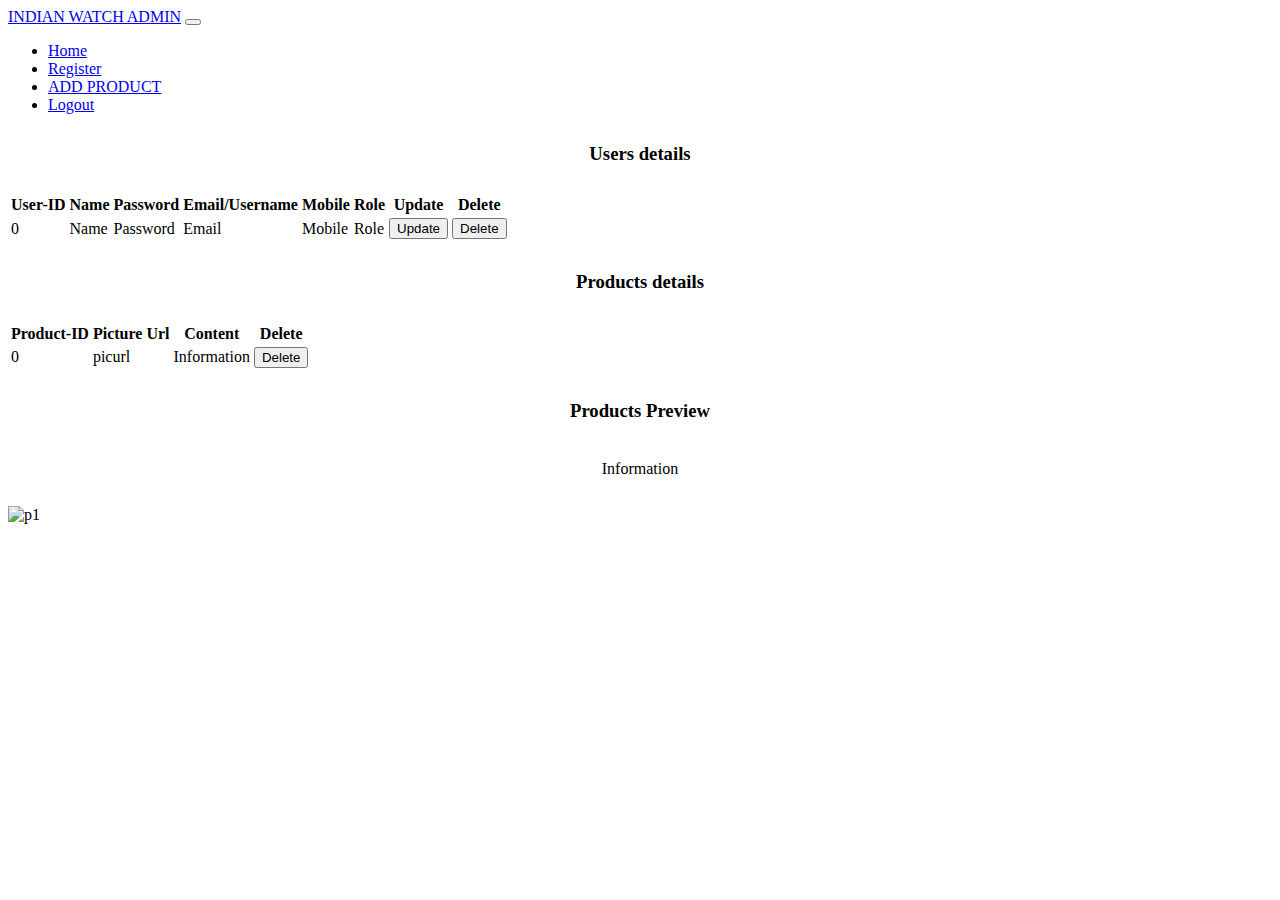
<file: ThymeleafProject/target/classes/templates/adminindex.html>
<!DOCTYPE html>
<html xmlns:th="http://www.thymeleaf.org">
<head>
<meta charset="ISO-8859-1">
<title>Admin Registration</title>
<link
	href="https://cdn.jsdelivr.net/npm/bootstrap@5.0.2/dist/css/bootstrap.min.css"
	rel="stylesheet"
	integrity="sha384-EVSTQN3/azprG1Anm3QDgpJLIm9Nao0Yz1ztcQTwFspd3yD65VohhpuuCOmLASjC"
	crossorigin="anonymous">

<style>
.center {
	display: flex;
	align-items: center;
	justify-content: center;
	padding: 10px;
}
</style>
</head>
<body>

	<nav class="navbar navbar-expand-lg navbar-dark bg-dark">
		<div class="container-fluid">
			<a class="navbar-brand" href="/adminindex">INDIAN WATCH ADMIN</a>
			<button class="navbar-toggler" type="button"
				data-bs-toggle="collapse" data-bs-target="#navbarSupportedContent"
				aria-controls="navbarSupportedContent" aria-expanded="false"
				aria-label="Toggle navigation">
				<span class="navbar-toggler-icon"></span>
			</button>
			<div class="collapse navbar-collapse" id="navbarSupportedContent">
				<ul class="navbar-nav me-auto mb-2 mb-lg-0">
					<li class="nav-item"><a class="nav-link active"
						aria-current="page" href="/adminindex">Home</a></li>
					<li class="nav-item"><a class="nav-link" href="/adminregistration">Register</a></li>
					<li class="nav-item"><a class="nav-link" href="/productregistration">ADD PRODUCT</a></li>
					<li class="nav-item"><a class="nav-link" href="/logout">Logout</a></li>
				</ul>
			</div>
		</div>
	</nav>
	<h3 class="center">Users details</h3>
	<div>
		<table class="table">
			<tr class="table-primary">
				<th>User-ID</th>
				<th>Name</th>
				<th>Password</th>
				<th>Email/Username</th>
				<th>Mobile</th>
				<th>Role</th>
				<th>Update</th>
				<th>Delete</th>
			</tr>

			<tr th:each="user : ${users}">
				<td th:text="${user.id}">0</td>
				<td th:text="${user.name}">Name</td>
				<td th:text="${user.password}">Password</td>
				<td th:text="${user.email}">Email</td>
				<td th:text="${user.mobile}">Mobile</td>
				<td th:text="${user.role}">Role</td>
				<td><a th:href="@{/update/{id}(id=${user.id})}"><button
							class="btn btn-primary">Update</button></a></td>
				<td><a th:href="@{/delete/{id}(id=${user.id})}"><button
							class="btn btn-danger">Delete</button></a></td>
			</tr>
		</table>
	</div>

	<h3 class="center">Products details</h3>
	<div>
		<table class="table">
			<tr class="table-primary">
				<th>Product-ID</th>
				<th>Picture Url</th>
				<th>Content</th>
				<th>Delete</th>
			</tr>

			<tr th:each="product : ${products}">
				<td th:text="${product.id}">0</td>
				<td th:text="${product.picurl}">picurl</td>
				<td th:text="${product.content}">Information</td>
				<td><a th:href="@{/deleteproduct/{id}(id=${product.id})}"><button
							class="btn btn-danger">Delete</button></a></td>
			</tr>
		</table>
	</div>
	
	<h3 class="center">Products Preview</h3>
	<div class="container" th:each="product : ${products}">
        <div class="row">
            <div class="col-sm-5 text-center">
                <div class="col center" th:text="${product.content}">Information</div>
                <br>
            </div>
            <div class="col-sm-7">
                <img class="mx-auto d-block" th:src="@{${product.picurl}}" alt="p1" width="380" height="290">
            </div>
        </div>
      <br><br>
      </div>
      

	<script
		src="https://cdn.jsdelivr.net/npm/bootstrap@5.0.2/dist/js/bootstrap.bundle.min.js"
		integrity="sha384-MrcW6ZMFYlzcLA8Nl+NtUVF0sA7MsXsP1UyJoMp4YLEuNSfAP+JcXn/tWtIaxVXM"
		crossorigin="anonymous"></script>
</body>
</html>
</file>
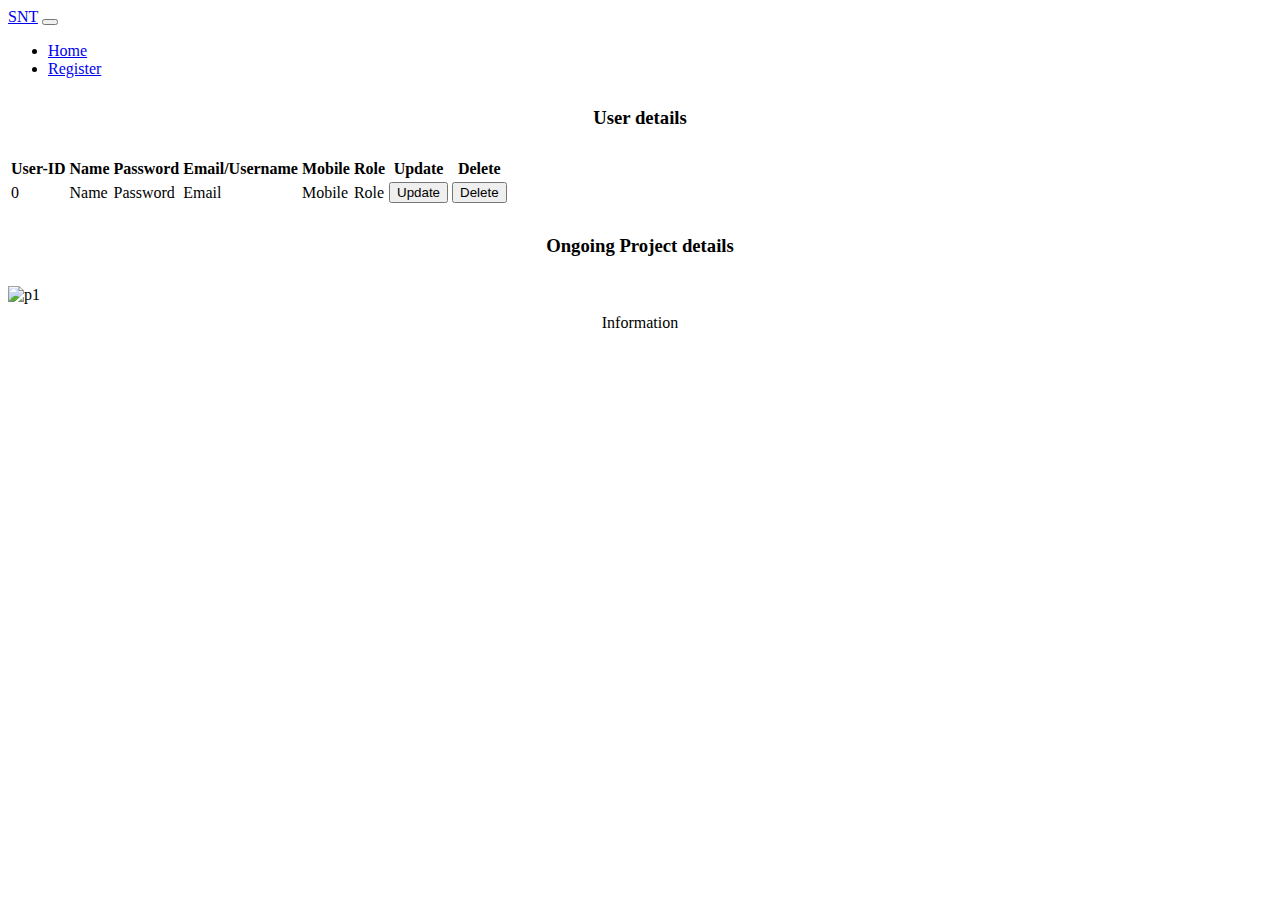
<file: ThymeleafProject/target/classes/templates/indexold.html>
<!DOCTYPE html>
<html xmlns:th="http://www.thymeleaf.org">
<head>
<meta charset="ISO-8859-1">
<title>User Registration</title>
<link
	href="https://cdn.jsdelivr.net/npm/bootstrap@5.0.2/dist/css/bootstrap.min.css"
	rel="stylesheet"
	integrity="sha384-EVSTQN3/azprG1Anm3QDgpJLIm9Nao0Yz1ztcQTwFspd3yD65VohhpuuCOmLASjC"
	crossorigin="anonymous">

<style>
.center {
	display: flex;
	align-items: center;
	justify-content: center;
	padding: 10px;
}
</style>
</head>
<body>
	<nav class="navbar navbar-expand-lg navbar-dark bg-dark">
		<div class="container-fluid">
			<a class="navbar-brand" href="/index">SNT</a>
			<button class="navbar-toggler" type="button"
				data-bs-toggle="collapse" data-bs-target="#navbarSupportedContent"
				aria-controls="navbarSupportedContent" aria-expanded="false"
				aria-label="Toggle navigation">
				<span class="navbar-toggler-icon"></span>
			</button>
			<div class="collapse navbar-collapse" id="navbarSupportedContent">
				<ul class="navbar-nav me-auto mb-2 mb-lg-0">
					<li class="nav-item"><a class="nav-link active"
						aria-current="page" href="/index">Home</a></li>
					<li class="nav-item"><a class="nav-link" href="/registration">Register</a></li>
				</ul>
			</div>
		</div>
	</nav>
	<h3 class="center">User details</h3>
	<div>
		<table class="table">
			<tr class="table-primary">
				<th>User-ID</th>
				<th>Name</th>
				<th>Password</th>
				<th>Email/Username</th>
				<th>Mobile</th>
				<th>Role</th>
				<th>Update</th>
				<th>Delete</th>
			</tr>

			<tr th:each="user : ${users}">
				<td th:text="${user.id}">0</td>
				<td th:text="${user.name}">Name</td>
				<td th:text="${user.password}">Password</td>
				<td th:text="${user.email}">Email</td>
				<td th:text="${user.mobile}">Mobile</td>
				<td th:text="${user.role}">Role</td>
				<td><a th:href="@{/update/{id}(id=${user.id})}"><button
							class="btn btn-primary">Update</button></a></td>
				<td><a th:href="@{/delete/{id}(id=${user.id})}"><button
							class="btn btn-danger">Delete</button></a></td>
			</tr>
		</table>
	</div>
	<h3 class="center">Ongoing Project details</h3>
	<div class="container" th:each="product : ${products}">
		<div class="row">
			<div class="col">
				<img th:src="@{${product.picurl}}" alt="p1" width="300px"
					height="350px">
			</div>
			<div class="col center" th:text="${product.content}">Information</div>
			<div class="w-100"></div>
		</div>
	</div>

	<script
		src="https://cdn.jsdelivr.net/npm/bootstrap@5.0.2/dist/js/bootstrap.bundle.min.js"
		integrity="sha384-MrcW6ZMFYlzcLA8Nl+NtUVF0sA7MsXsP1UyJoMp4YLEuNSfAP+JcXn/tWtIaxVXM"
		crossorigin="anonymous"></script>
</body>
</html>
</file>
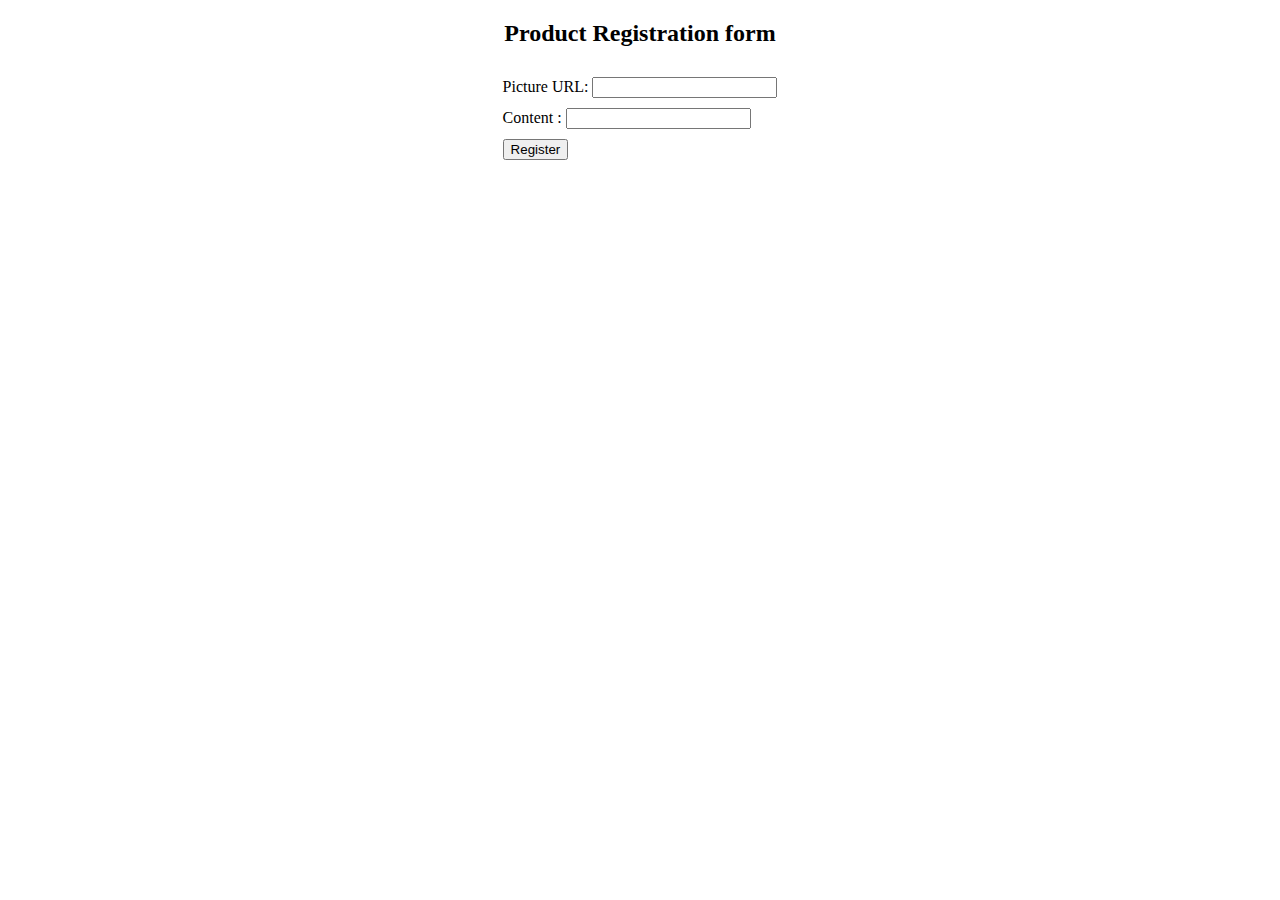
<file: ThymeleafProject/target/classes/templates/productregistration.html>
<!DOCTYPE html>
<html xmlns:th="http://www.thymeleaf.org">
<head>
<meta charset="ISO-8859-1">
<title>product register</title>
<link
	href="https://cdn.jsdelivr.net/npm/bootstrap@5.0.2/dist/css/bootstrap.min.css"
	rel="stylesheet"
	integrity="sha384-EVSTQN3/azprG1Anm3QDgpJLIm9Nao0Yz1ztcQTwFspd3yD65VohhpuuCOmLASjC"
	crossorigin="anonymous">
<style>
.center {
	display: flex;
	align-items: center;
	justify-content: center
}

.input-style {
	margin: 10px 0px 10px 0px;
}
</style>

</head>
<body>
	<h2 class="center">Product Registration form</h2>

	<div class="center">
		<form role="form" method="post" th:action="@{/saveproduct}"
			th:object="${product}">
			<div class="input-style">
				<label>Picture URL: </label><input required class="form-control"
					type="text" th:field="*{picurl}" /><br>
			</div>
			<div class="input-style">
				<label>Content : </label><input required class="form-control"
					type="text" th:field="*{content}" /><br>
			</div>
			<button class="btn btn-primary btn-lg" type="submit">Register</button>
		</form>
	</div>

	<script
		src="https://cdn.jsdelivr.net/npm/bootstrap@5.0.2/dist/js/bootstrap.bundle.min.js"
		integrity="sha384-MrcW6ZMFYlzcLA8Nl+NtUVF0sA7MsXsP1UyJoMp4YLEuNSfAP+JcXn/tWtIaxVXM"
		crossorigin="anonymous"></script>
</body>
</html>
</file>
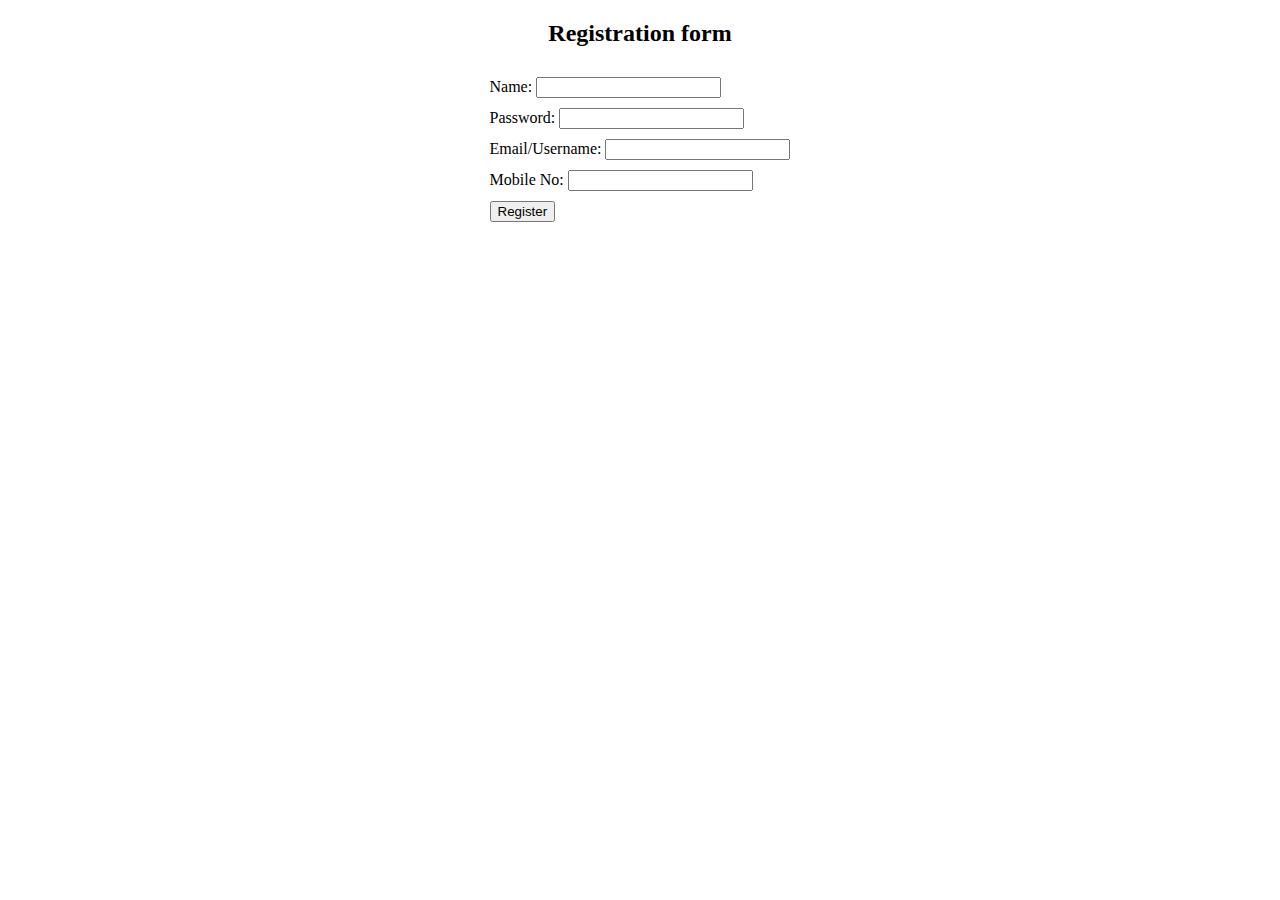
<file: ThymeleafProject/target/classes/templates/registration.html>
<!DOCTYPE html>
<html xmlns:th="http://www.thymeleaf.org">
<head>
<meta charset="ISO-8859-1">
<title>register</title>
<link
	href="https://cdn.jsdelivr.net/npm/bootstrap@5.0.2/dist/css/bootstrap.min.css"
	rel="stylesheet"
	integrity="sha384-EVSTQN3/azprG1Anm3QDgpJLIm9Nao0Yz1ztcQTwFspd3yD65VohhpuuCOmLASjC"
	crossorigin="anonymous">
<style>
.center {
	display: flex;
	align-items: center;
	justify-content: center
}

.input-style {
	margin: 10px 0px 10px 0px;
}
</style>

</head>
<body>
	<h2 class="center">Registration form</h2>

	<div class="center">
		<form role="form" method="post" th:action="@{/save}"
			th:object="${user}">
			<div class="input-style">
				<label>Name: </label><input required class="form-control"
					type="text" th:field="*{name}" /><br>
			</div>
			<div class="input-style">
				<label>Password: </label><input required class="form-control"
					type="text" th:field="*{password}" /><br>
			</div>
			<div class="input-style">
				<label>Email/Username: </label><input required class="form-control"
					type="email" th:field="*{email}" /><br>
			</div>
			<div class="input-style">
				<label>Mobile No: </label><input required class="form-control"
					type="number" th:field="*{mobile}" /><br>
			</div>
			<div hidden>
				<label>Role: </label><input
					type="text" th:field="*{role}" /><br>
			</div>
			<button class="btn btn-primary btn-lg" type="submit">Register</button>

		</form>
	</div>

	<script
		src="https://cdn.jsdelivr.net/npm/bootstrap@5.0.2/dist/js/bootstrap.bundle.min.js"
		integrity="sha384-MrcW6ZMFYlzcLA8Nl+NtUVF0sA7MsXsP1UyJoMp4YLEuNSfAP+JcXn/tWtIaxVXM"
		crossorigin="anonymous"></script>
</body>
</html>
</file>
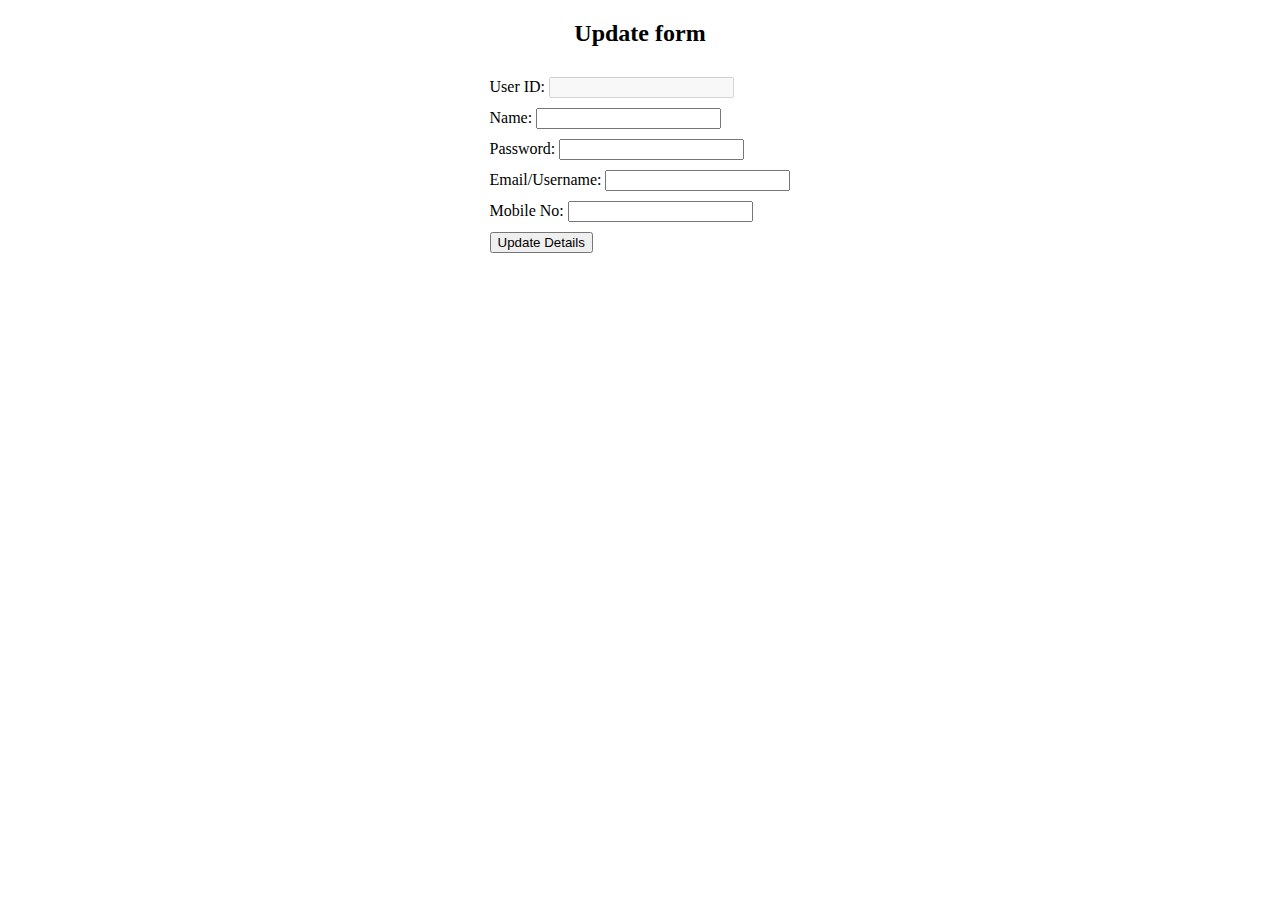
<file: ThymeleafProject/target/classes/templates/update.html>
<!DOCTYPE html>
<html xmlns:th="http://www.thymeleaf.org">
<head>
<meta charset="ISO-8859-1">
<title>update</title>
<link
	href="https://cdn.jsdelivr.net/npm/bootstrap@5.0.2/dist/css/bootstrap.min.css"
	rel="stylesheet"
	integrity="sha384-EVSTQN3/azprG1Anm3QDgpJLIm9Nao0Yz1ztcQTwFspd3yD65VohhpuuCOmLASjC"
	crossorigin="anonymous">
<style>
.center {
	display: flex;
	align-items: center;
	justify-content: center
}

.input-style {
	margin: 10px 0px 10px 0px;
}
</style>

</head>
<body>
	<h2 class="center">Update form</h2>

	<div class="center">
		<form role="form" method="post" th:action="@{/updateuser/{id}(id=${user.id})}"
			th:object="${user}">
			
			<div class="input-style">
				<label>User ID: </label><input required class="form-control"
					type="text" disabled th:field="*{id}" /><br>
			</div>
			<div class="input-style">
				<label>Name: </label><input required class="form-control"
					type="text" th:field="*{name}" /><br>
			</div>
			<div class="input-style">
				<label>Password: </label><input required class="form-control"
					type="text" th:field="*{password}" /><br>
			</div>
			<div class="input-style">
				<label>Email/Username: </label><input required class="form-control"
					type="email" th:field="*{email}" /><br>
			</div>
			<div class="input-style">
				<label>Mobile No: </label><input required class="form-control"
					type="number" th:field="*{mobile}" /><br>
			</div>
			<div hidden>
				<label>Role: </label><input
					type="text" th:field="*{role}" /><br>
			</div>
			<button class="btn btn-primary btn-lg" type="submit">Update Details</button>

		</form>
	</div>

	<script
		src="https://cdn.jsdelivr.net/npm/bootstrap@5.0.2/dist/js/bootstrap.bundle.min.js"
		integrity="sha384-MrcW6ZMFYlzcLA8Nl+NtUVF0sA7MsXsP1UyJoMp4YLEuNSfAP+JcXn/tWtIaxVXM"
		crossorigin="anonymous"></script>
</body>
</html>
</file>
